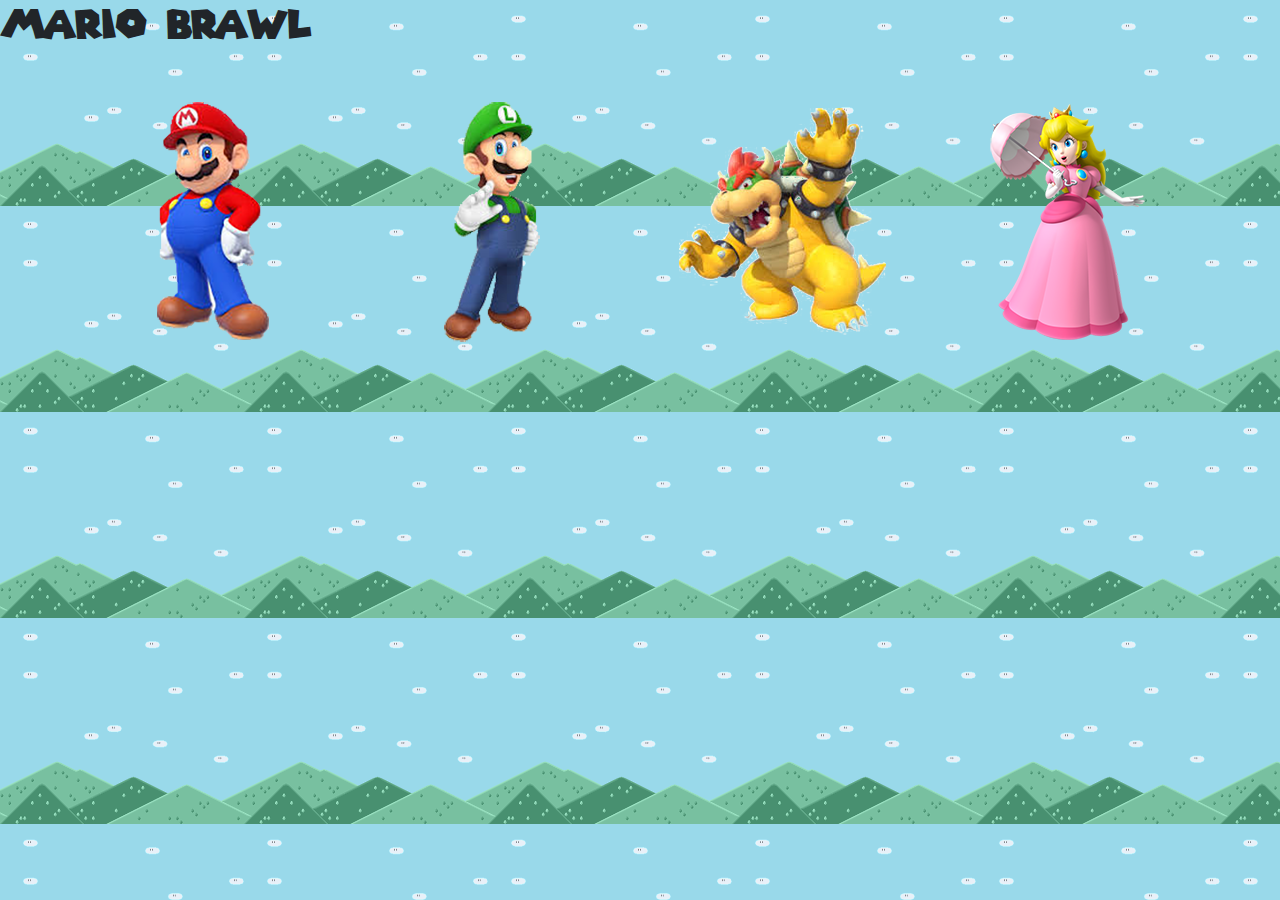
<file: index.html>
<!DOCTYPE html>
<html lang="en">
<head>
    <meta charset="UTF-8">
    <meta name="viewport" content="width=device-width, initial-scale=1.0">
    <meta http-equiv="X-UA-Compatible" content="ie=edge">
    <link rel="stylesheet" href="assets/css/reset.css">
    <link rel="stylesheet" href="https://maxcdn.bootstrapcdn.com/bootstrap/4.0.0/css/bootstrap.min.css" integrity="sha384-Gn5384xqQ1aoWXA+058RXPxPg6fy4IWvTNh0E263XmFcJlSAwiGgFAW/dAiS6JXm" crossorigin="anonymous">
    <link rel="stylesheet" href="assets/css/style.css">

    <script></script>
    <title>Mario Brawl!</title>
</head>
<body>
    <header>
        <h1>MARIO BRAWL</h1>
    </header>
    <div class="container">
    <div class="row">
        <div class="col-md-5 attackspot"></div>
        <div class="col-md-2 hitspot d-flex flex-column justify-content-center align-items-center"></div>
        <div class="col-md-5 defensespot"></div>
    </div>
<div class="row">
    <div class="col-md-5 card-body attackstats"></div>
    <div class="col-md-2"></div>
    <div class="col-md-5 card-body defensestats"></div>
</div>

        <div class="row cards">
            <div class="col-md-3 card1"><img id="mario" class="marioImage img-fluid rounded mx-auto d-block" src="assets/images/Mario.png"  alt=""></div>
            <div class="col-md-3 card1"><img id="luigi" class="marioImage img-fluid rounded mx-auto d-block" src="assets/images/Luigi.png"  alt=""></div>
            <div class="col-md-3 card1"><img id="bowser"class="marioImage img-fluid rounded mx-auto d-block" src="assets/images/Bowser.png" alt=""></div>
            <div class="col-md-3 card1"><img id="peach" class="marioImage img-fluid rounded mx-auto d-block" src="assets/images/Peach.png"  alt=""></div>
        </div>
    

        <div class="row" id="playerOne">
       </div>
        
       
        <div class="row" id= "enemy">
       </div>
    
    
        <div class="row" id = "battleground">
       </div>
    </div>
    <script src="https://code.jquery.com/jquery-3.2.1.slim.min.js" integrity="sha384-KJ3o2DKtIkvYIK3UENzmM7KCkRr/rE9/Qpg6aAZGJwFDMVNA/GpGFF93hXpG5KkN" crossorigin="anonymous"></script>
<script src="https://cdnjs.cloudflare.com/ajax/libs/popper.js/1.12.9/umd/popper.min.js" integrity="sha384-ApNbgh9B+Y1QKtv3Rn7W3mgPxhU9K/ScQsAP7hUibX39j7fakFPskvXusvfa0b4Q" crossorigin="anonymous"></script>
<script src="https://maxcdn.bootstrapcdn.com/bootstrap/4.0.0/js/bootstrap.min.js" integrity="sha384-JZR6Spejh4U02d8jOt6vLEHfe/JQGiRRSQQxSfFWpi1MquVdAyjUar5+76PVCmYl" crossorigin="anonymous"></script>
<script src="assets/javascript/game.js"></script>
</body>
</html>
</file>
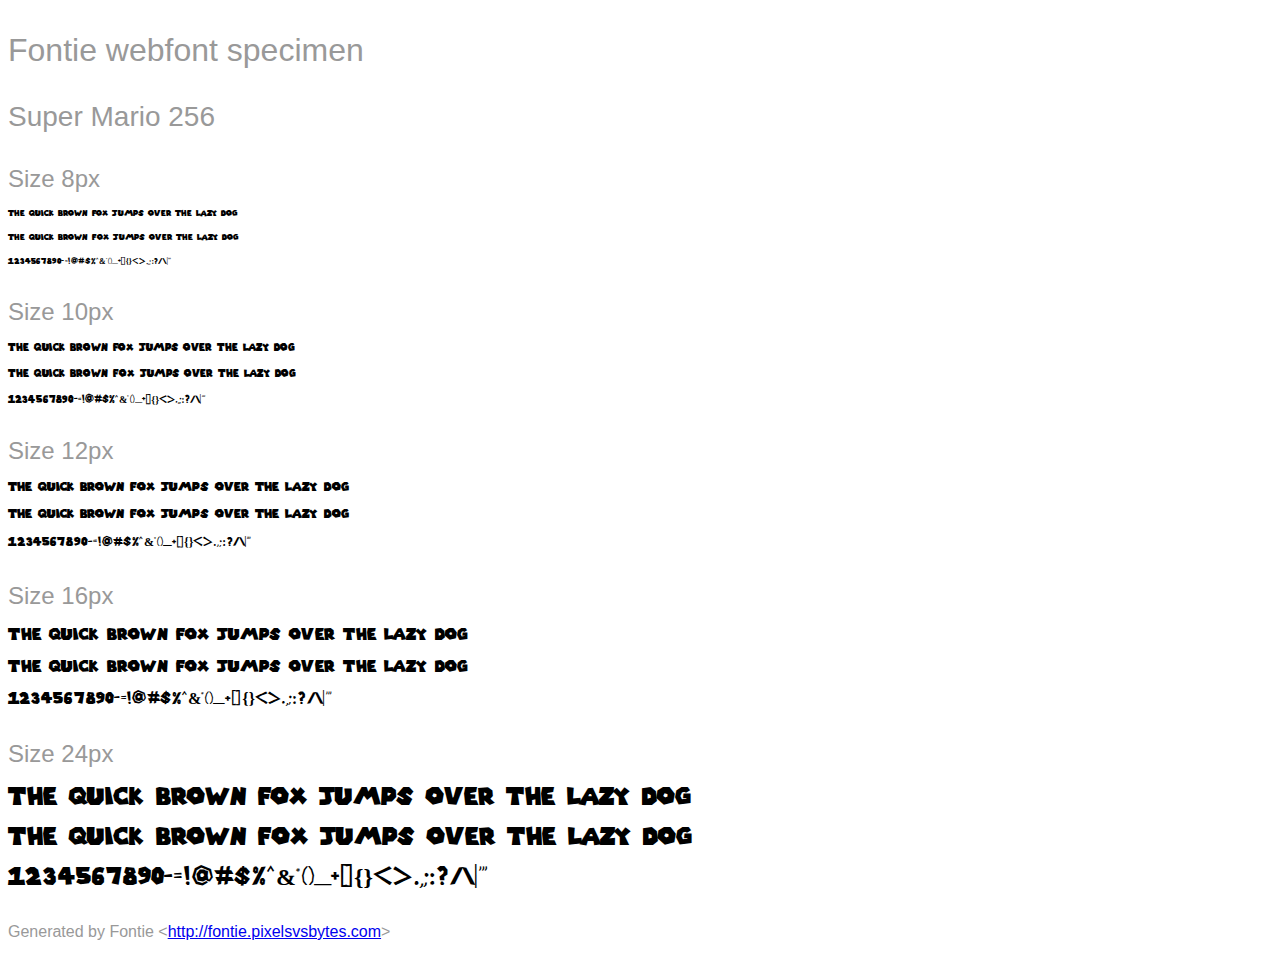
<file: assets/fonts/Super Mario 256.html>
<html>
<head>
    <style>
        /* INFO We recommend to use @import or the link tag to include the
                font-face definition into your page.
           NOTE Some browsers block access to CSS rules in external files if the
                page is not loaded via HTTP. Therefore the Font Smoothie script
                will not work if you open this page as a local file. */
        @import url('Super Mario 256.css');

        /* INFO Just some other styles to beautify the page ;) */
        body {
            font-family: sans-serif;
            color: #999;
            white-space: nowrap;
        }
        h1 {
            font-size: 2rem;
            font-weight: normal;
            margin: 2rem 0 1rem 0;
        }
        h2 {
            font-size: 1.75rem;
            font-weight: normal;
            margin: 2rem 0 1rem 0;
        }
        h3 {
            font-size: 1.5rem;
            font-weight: normal;
            margin: 2rem 0 1rem 0;
        }
        p {
            margin: 2rem 0;
        }
        div p {
            font-family: 'Super Mario 256';
            font-weight: 700;
            font-style: normal;
            color: #000;
            margin: 1rem 0;
        }
    </style>
    <title>Super Mario 256 &mdash; Fontie webfont specimen</title>
</head>

<body>
    <h1>Fontie webfont specimen</h1>
    <h2>Super Mario 256</h2>
    <div style="font-size:8px">
        <h3>Size 8px</h3>
        <p>the quick brown fox jumps over the lazy dog</p>
        <p>THE QUICK BROWN FOX JUMPS OVER THE LAZY DOG</p>
        <p>1234567890-=!@#$%^&amp;*()_+[]{}&lt;&gt;.,;:?/\|'"</p>
    </div>
    <div style="font-size:10px">
        <h3>Size 10px</h3>
        <p>the quick brown fox jumps over the lazy dog</p>
        <p>THE QUICK BROWN FOX JUMPS OVER THE LAZY DOG</p>
        <p>1234567890-=!@#$%^&amp;*()_+[]{}&lt;&gt;.,;:?/\|'"</p>
    </div>
    <div style="font-size:12px">
        <h3>Size 12px</h3>
        <p>the quick brown fox jumps over the lazy dog</p>
        <p>THE QUICK BROWN FOX JUMPS OVER THE LAZY DOG</p>
        <p>1234567890-=!@#$%^&amp;*()_+[]{}&lt;&gt;.,;:?/\|'"</p>
    </div>
    <div style="font-size:16px">
        <h3>Size 16px</h3>
        <p>the quick brown fox jumps over the lazy dog</p>
        <p>THE QUICK BROWN FOX JUMPS OVER THE LAZY DOG</p>
        <p>1234567890-=!@#$%^&amp;*()_+[]{}&lt;&gt;.,;:?/\|'"</p>
    </div>
    <div style="font-size:24px">
        <h3>Size 24px</h3>
        <p>the quick brown fox jumps over the lazy dog</p>
        <p>THE QUICK BROWN FOX JUMPS OVER THE LAZY DOG</p>
        <p>1234567890-=!@#$%^&amp;*()_+[]{}&lt;&gt;.,;:?/\|'"</p>
    </div>
    <p>Generated by Fontie &lt;<a href="http://fontie.pixelsvsbytes.com">http://fontie.pixelsvsbytes.com</a>&gt;</p>
</body>

</html>
</file>
<file: assets/css/style.css>
@font-face {
    font-family:'Super Mario 256';
    src: url('../fonts/Super Mario 256.eot');
	src: url('../fonts/Super Mario 256.eot?#iefix') format('embedded-opentype'),
		url('../fonts/Super Mario 256.woff2') format('woff2'),
		url('../fonts/Super Mario 256.woff') format('woff'),
		url('../fonts/Super Mario 256.svg#Super Mario 256') format('svg');
    font-weight: 700;
    font-style: normal;
    font-stretch: normal;
    unicode-range: U+0020-007C;
}
h1,h2,h3{
    font-family: "Super Mario 256";
}
.marioImage{
    cursor: pointer;
    
}

body{
    background-image: url("../images/mariobackground.png"); 
}
.mushroomBtn{
   cursor: pointer;
    width: 60%;
    
}
.mushroomBtn:active{
    transform: scale(.9);
    
}
</file>
